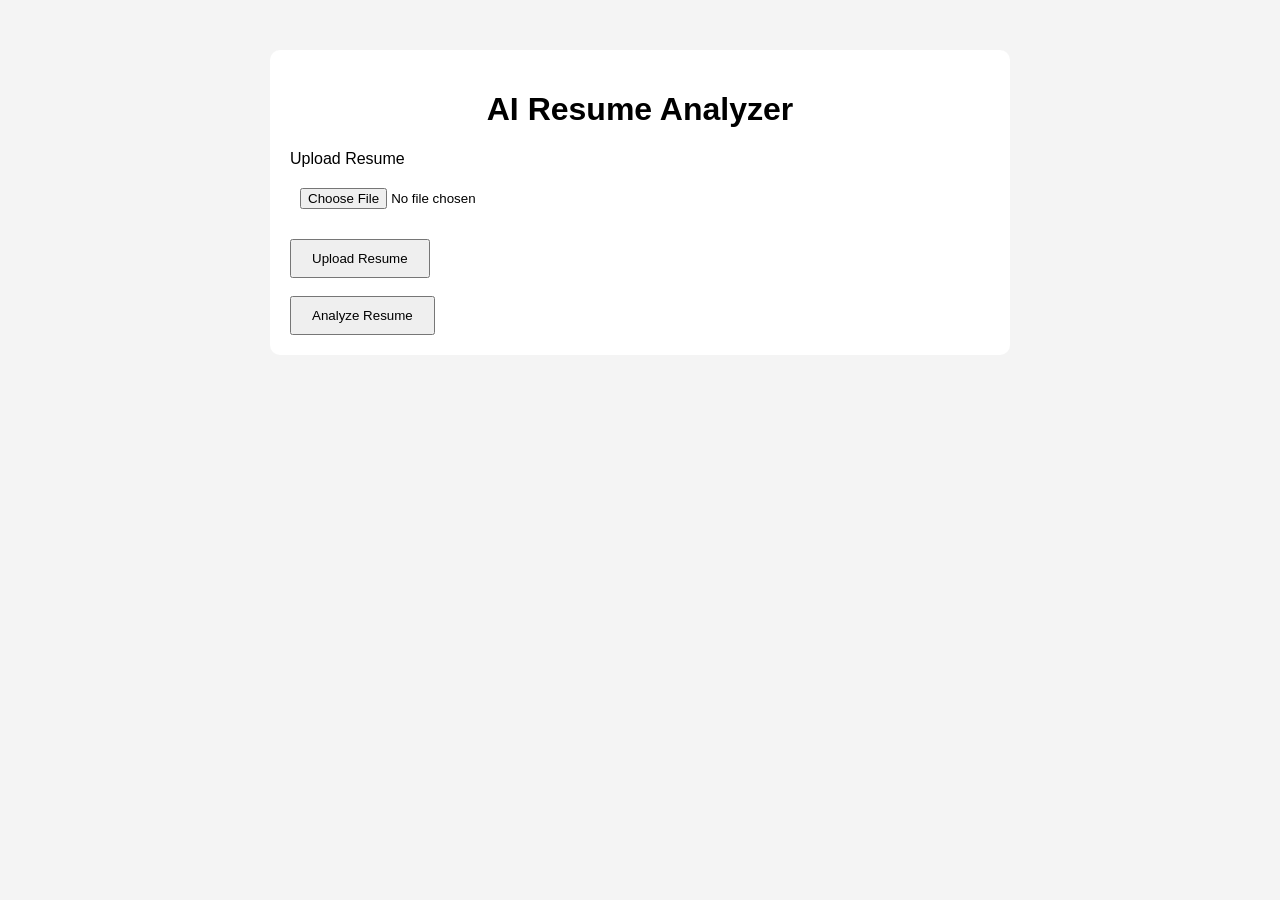
<file: templates/index.html>
<!DOCTYPE html>
<html>
<head>
    <title>AI Resume Analyzer</title>
    <link rel="stylesheet" href="/static/style.css">
</head>
<body>

    <div class="container">
        <h1>AI Resume Analyzer</h1>

        <form action="/upload" method="post" enctype="multipart/form-data">

            <label>Upload Resume</label>
            <input type="file" name="file" required>

            <button type="submit">
                Upload Resume
            </button>

        </form>

        <br>

        <a href="/analyze">
            <button>Analyze Resume</button>
        </a>

    </div>

</body>
</html>
</file>
<file: static/style.css>
body{
    font-family: Arial;
    background:#f4f4f4;
}

.container{
    width:700px;
    margin:auto;
    margin-top:50px;
    background:white;
    padding:20px;
    border-radius:10px;
}

h1{
    text-align:center;
}

input,
textarea{
    width:100%;
    padding:10px;
    margin-top:10px;
    margin-bottom:20px;
}

button{
    padding:10px 20px;
}
ul{
    list-style:none;
    padding:0;
}

li{
    padding:8px;
    font-size:18px;
}

h2{
    color:green;
    text-align:center;
}

h3{
    margin-top:20px;
}
</file>
